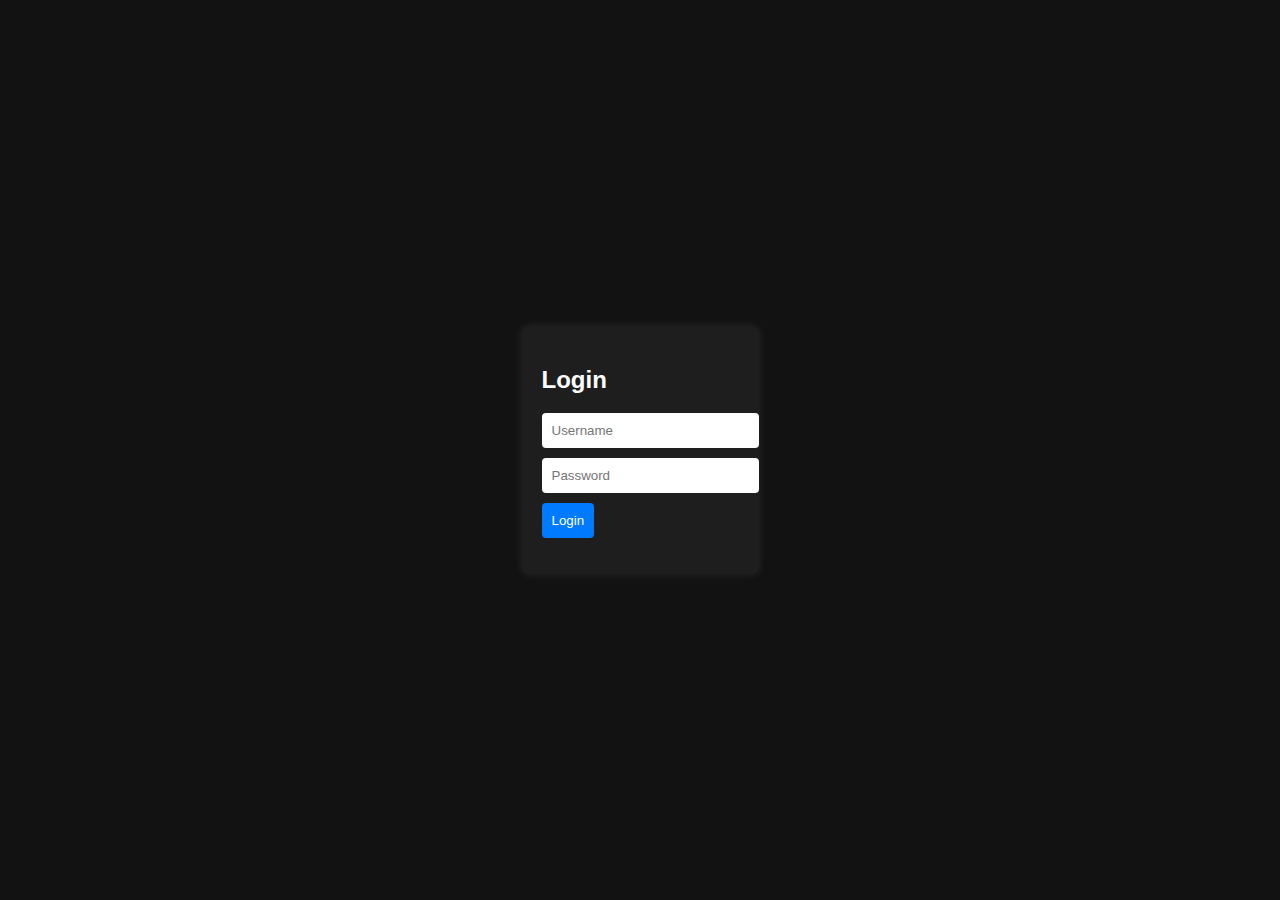
<file: index.html>
<!DOCTYPE html>
<html lang="en">
<head>
    <meta charset="UTF-8">
    <meta name="viewport" content="width=device-width, initial-scale=1.0">
    <title>Login</title>
    <link rel="stylesheet" href="style.css">
</head>
<body>
    <div class="login-container">
        <h2>Login</h2>
        <input type="text" id="username" placeholder="Username">
        <input type="password" id="password" placeholder="Password">
        <button onclick="login()">Login</button>
        <p id="error-msg"></p>
    </div>
    <script src="script.js"></script>
</body>
</html>
</file>
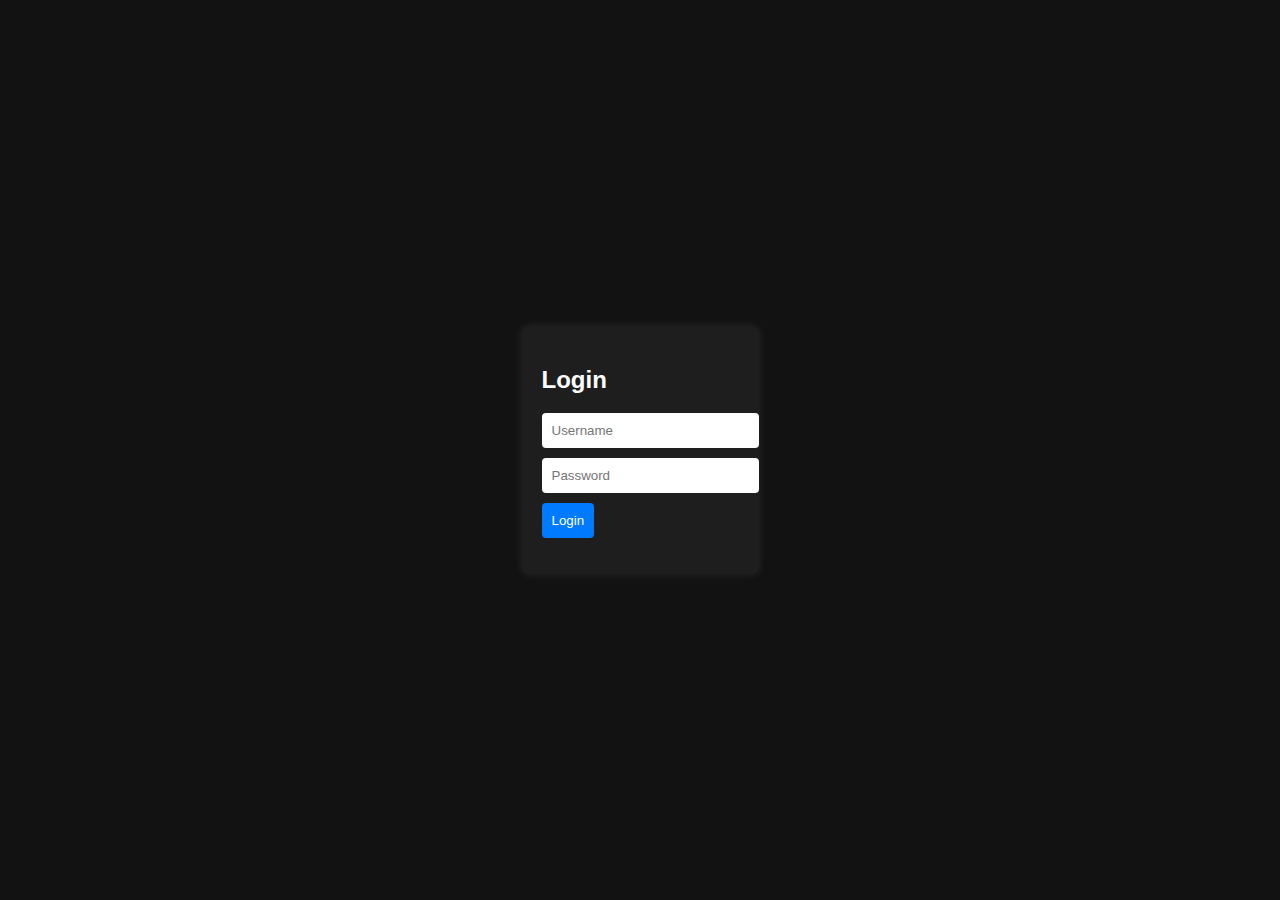
<file: index-1.html>
<!DOCTYPE html>
<html lang="en">
<head>
    <meta charset="UTF-8">
    <meta name="viewport" content="width=device-width, initial-scale=1.0">
    <title>Login</title>
    <link rel="stylesheet" href="style.css">
</head>
<body>
    <div class="login-container">
        <h2>Login</h2>
        <input type="text" id="username" placeholder="Username">
        <input type="password" id="password" placeholder="Password">
        <button onclick="login()">Login</button>
        <p id="error-msg"></p>
    </div>
    <script src="script.js"></script>
</body>
</html>
</file>
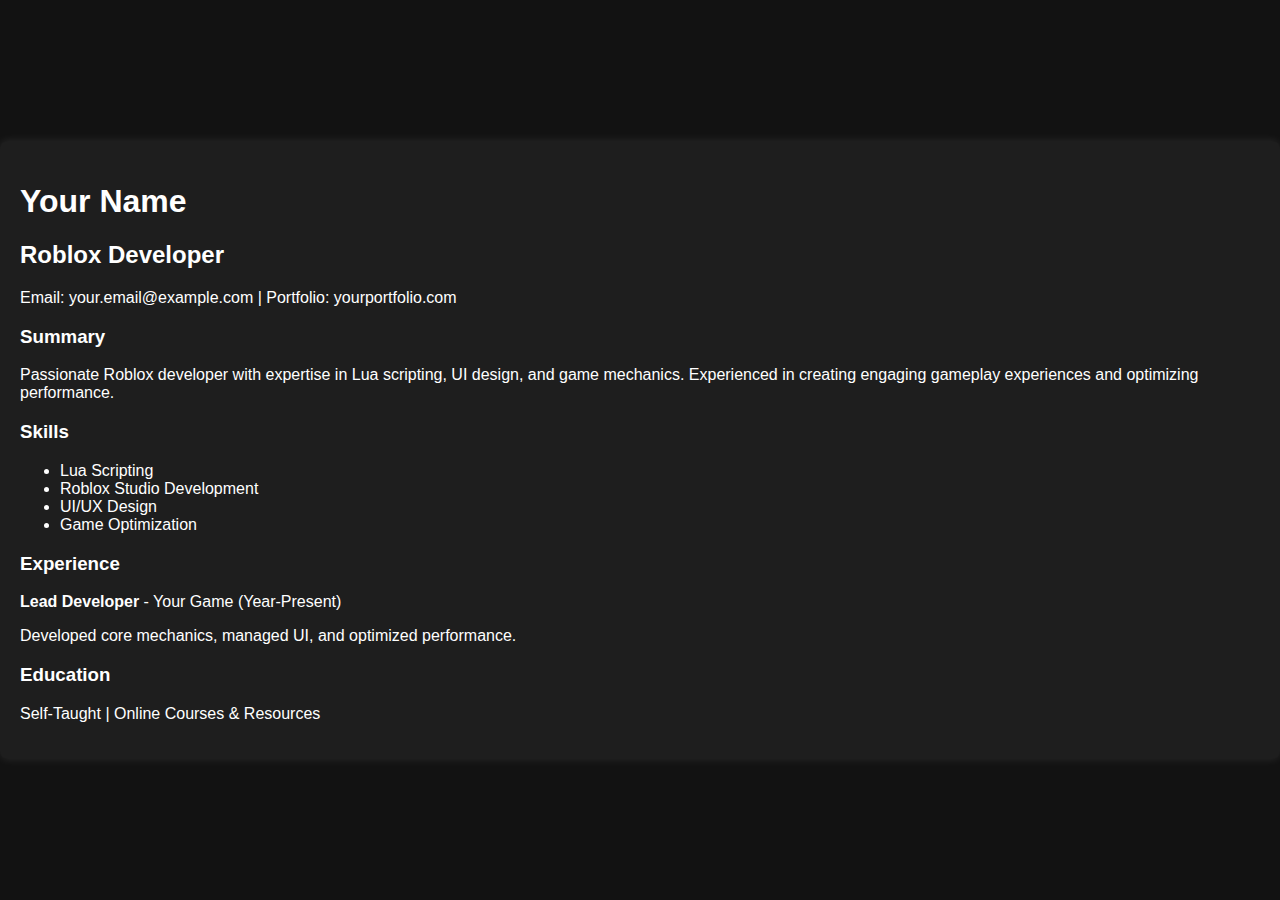
<file: resume-1.html>
<!DOCTYPE html>
<html lang="en">
<head>
    <meta charset="UTF-8">
    <meta name="viewport" content="width=device-width, initial-scale=1.0">
    <title>Resume</title>
    <link rel="stylesheet" href="style.css">
</head>
<body>
    <div class="resume-container">
        <h1>Your Name</h1>
        <h2>Roblox Developer</h2>
        <p>Email: your.email@example.com | Portfolio: yourportfolio.com</p>

        <h3>Summary</h3>
        <p>Passionate Roblox developer with expertise in Lua scripting, UI design, and game mechanics. Experienced in creating engaging gameplay experiences and optimizing performance.</p>

        <h3>Skills</h3>
        <ul>
            <li>Lua Scripting</li>
            <li>Roblox Studio Development</li>
            <li>UI/UX Design</li>
            <li>Game Optimization</li>
        </ul>

        <h3>Experience</h3>
        <p><strong>Lead Developer</strong> - Your Game (Year-Present)</p>
        <p>Developed core mechanics, managed UI, and optimized performance.</p>

        <h3>Education</h3>
        <p>Self-Taught | Online Courses & Resources</p>
    </div>
</body>
</html>
</file>
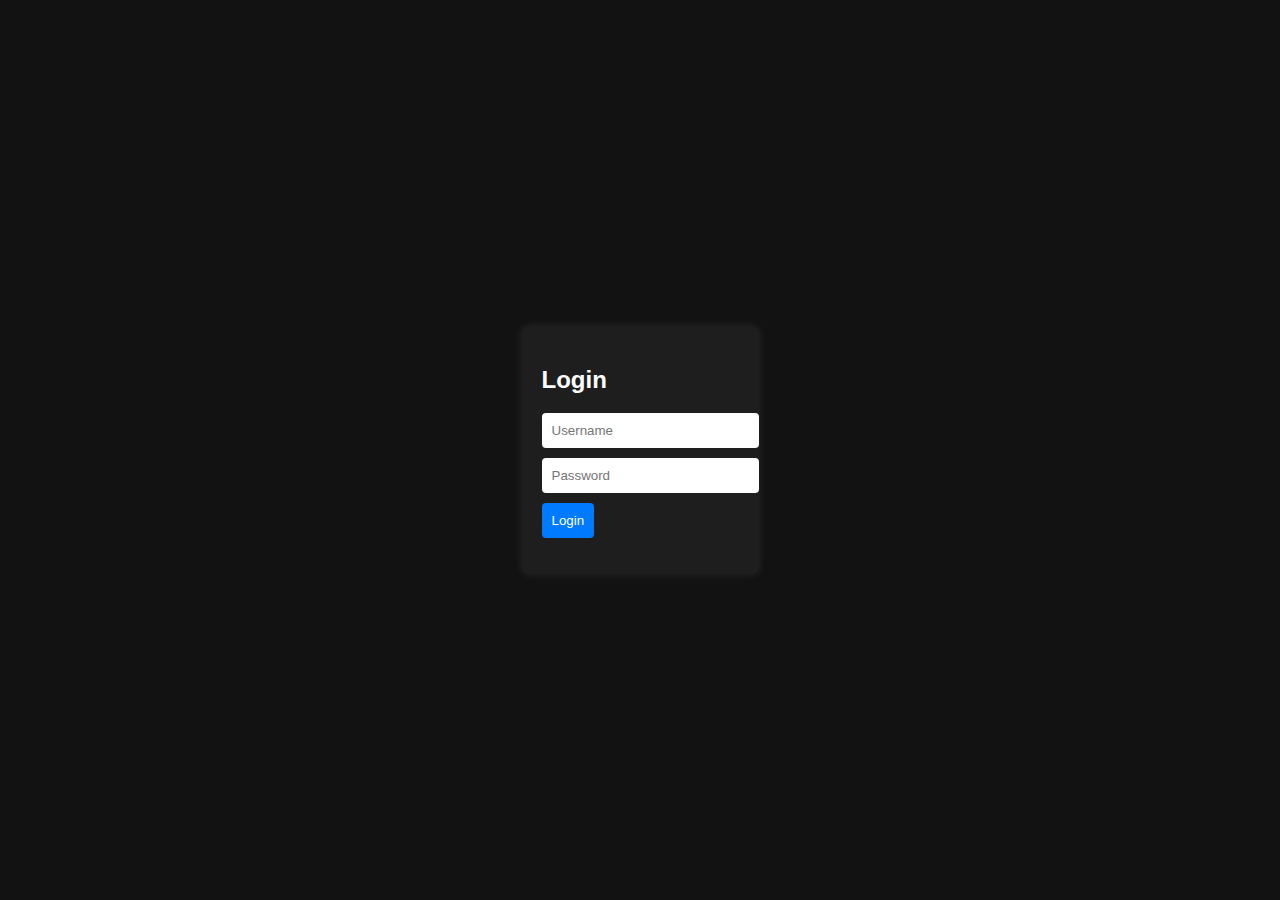
<file: resume.html>
<!DOCTYPE html>
<html lang="en">
<script>
    if (!localStorage.getItem("loggedIn")) {
        window.location.href = "index.html"; // Redirect to login if not authenticated
    }
</script>
<head>
    <meta charset="UTF-8">
    <meta name="viewport" content="width=device-width, initial-scale=1.0">
    <title>Resume</title>
    <link rel="stylesheet" href="style.css">
</head>
<body>
    <div class="resume-container">
        <h1>Your Name</h1>
        <h2>Roblox Developer</h2>
        <p>Email: your.email@example.com | Portfolio: yourportfolio.com</p>

        <h3>Summary</h3>
        <p>Passionate Roblox developer with expertise in Lua scripting, UI design, and game mechanics. Experienced in creating engaging gameplay experiences and optimizing performance.</p>

        <h3>Skills</h3>
        <ul>
            <li>Lua Scripting</li>
            <li>Roblox Studio Development</li>
            <li>UI/UX Design</li>
            <li>Game Optimization</li>
        </ul>

        <h3>Experience</h3>
        <p><strong>Lead Developer</strong> - Your Game (Year-Present)</p>
        <p>Developed core mechanics, managed UI, and optimized performance.</p>

        <h3>Education</h3>
        <p>Self-Taught | Online Courses & Resources</p>
<button onclick="logout()">Logout</button>

<script>
  function logout() {
    // Perform any logout actions if needed (e.g., clearing session, etc.)
    
    // Redirect to another URL
    window.location.href = "https://ivnnet.github.io/Resume/";  // Replace with your desired URL
  }
</script>
    </div>
</body>
</html>
</file>
<file: style.css>
body {
    font-family: Arial, sans-serif;
    background-color: #121212;
    color: #ffffff;
    display: flex;
    justify-content: center;
    align-items: center;
    height: 100vh;
    flex-direction: column;
    margin: 0;
}
.login-container, .resume-container {
    background-color: #1e1e1e;
    padding: 20px;
    border-radius: 8px;
    box-shadow: 0px 0px 10px rgba(255, 255, 255, 0.1);
}
input {
    display: block;
    width: 100%;
    padding: 10px;
    margin: 10px 0;
    border: none;
    border-radius: 4px;
}
button {
    background-color: #007bff;
    color: white;
    padding: 10px;
    border: none;
    border-radius: 4px;
    cursor: pointer;
}
#error-msg {
    color: red;
    margin-top: 10px;
}
</file>
